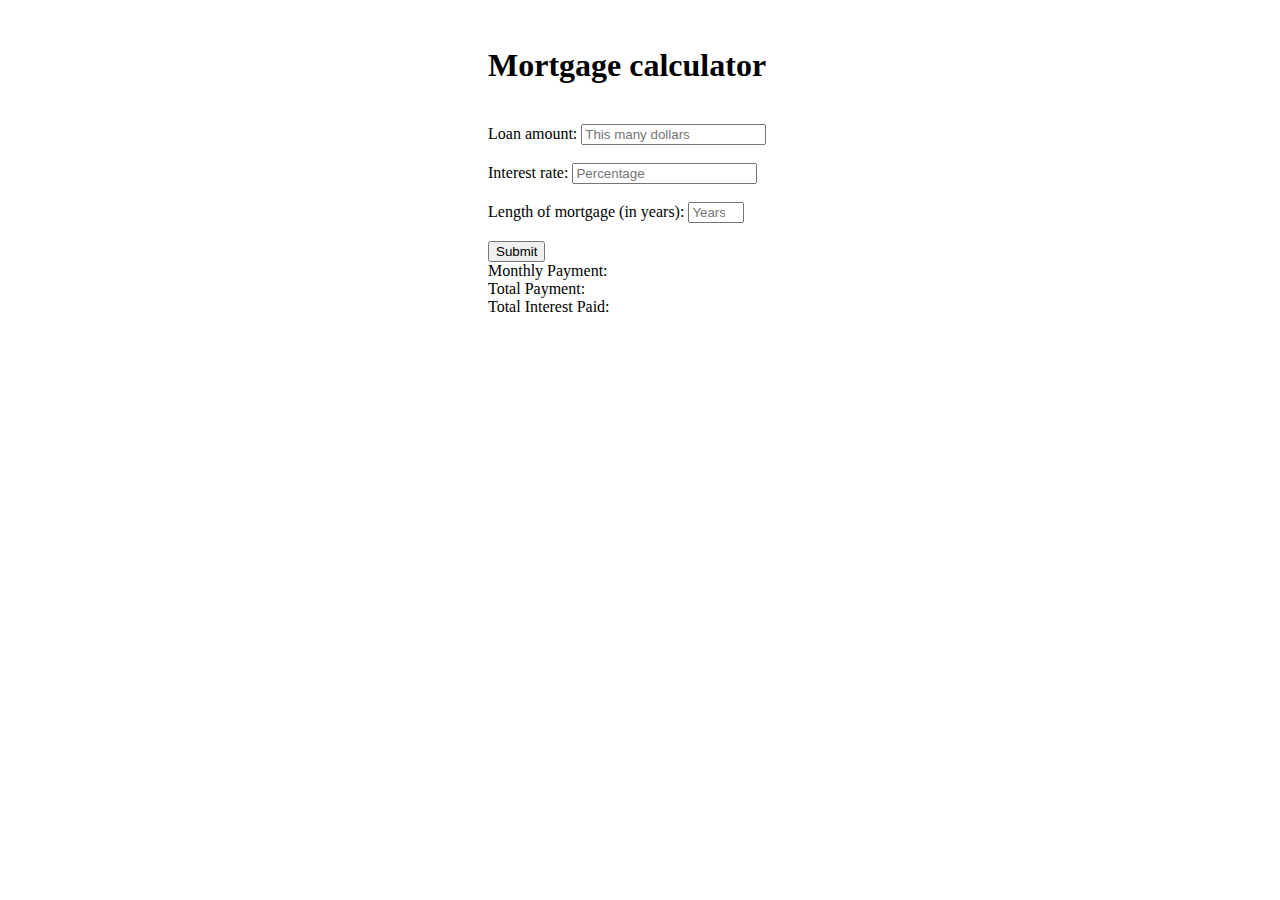
<file: index.html>
<!DOCTYPE html>
<html lang="en">
  <head>
    <meta charset="UTF-8" />
    <meta name="viewport" content="width=device-width, initial-scale=1.0" />
    <link rel="stylesheet" href="styles.css">
    <link href="https://cdn.jsdelivr.net/npm/bootstrap@5.3.1/dist/css/bootstrap.min.css" rel="stylesheet" integrity="sha384-4bw+/aepP/YC94hEpVNVgiZdgIC5+VKNBQNGCHeKRQN+PtmoHDEXuppvnDJzQIu9" crossorigin="anonymous">
    <script src="https://cdn.jsdelivr.net/npm/bootstrap@5.3.1/dist/js/bootstrap.bundle.min.js" integrity="sha384-HwwvtgBNo3bZJJLYd8oVXjrBZt8cqVSpeBNS5n7C8IVInixGAoxmnlMuBnhbgrkm" crossorigin="anonymous"></script>
    <title>Mortgage Calculator</title>
  </head>
  <body>
    <main class="container entire">
      <br>
      <header>
        <h1>Mortgage calculator</h1>
      </header>
      <br>
      <form id="mortgage" class="mortgage-form">
        <div class="mortgage-form-row">
          <label for="loan-amount">Loan amount: </label>
          <input
            type="number"
            name="loan-amount"
            id="loan-amount"
            min="50000"
            placeholder="This many dollars"
            required
          />
        </div>
        <br>
        <div class="mortgage-form-row">
          <label for="interest-rate">Interest rate: </label>
          <input
            type="text"
            name="interest-rate"
            id="interest-rate"
            min="1"
            max="30"
            placeholder="Percentage"
            required
          />
        </div>
        <div id="validateInterestRate" style="color:red;"></div>
        <br>
        <div class="mortgage-form-row">
          <label for="length-of-mortgage">Length of mortgage (in years): </label>
          <input
            type="number"
            name="length-of-mortgage"
            id="length-of-mortgage"
            min="1"
            max="40"
            placeholder="Years"
            required
          />
        </div>
        <br>
        <div class="mortgage-form--row mortgage-form--row__button-wrapper">
          <button type="submit" class="btn btn-outline-secondary">Submit</button>
        </div>
      </form>
      <div>Monthly Payment: <span id="monthlyPayment" ></span></div>
      <div>Total Payment: <span id="totalPayment" ></span></div>
      <div>Total Interest Paid: <span id="totalInterestPaid" ></span></div>

</main>
<script src="./app.js" type="text/javascript" ></script>

  </body>
</html>
</file>
<file: styles.css>
.entire {
    margin-left: 30rem;
    align-items: center;
}

.display-box {
    border: 1px solid black;
}
</file>
